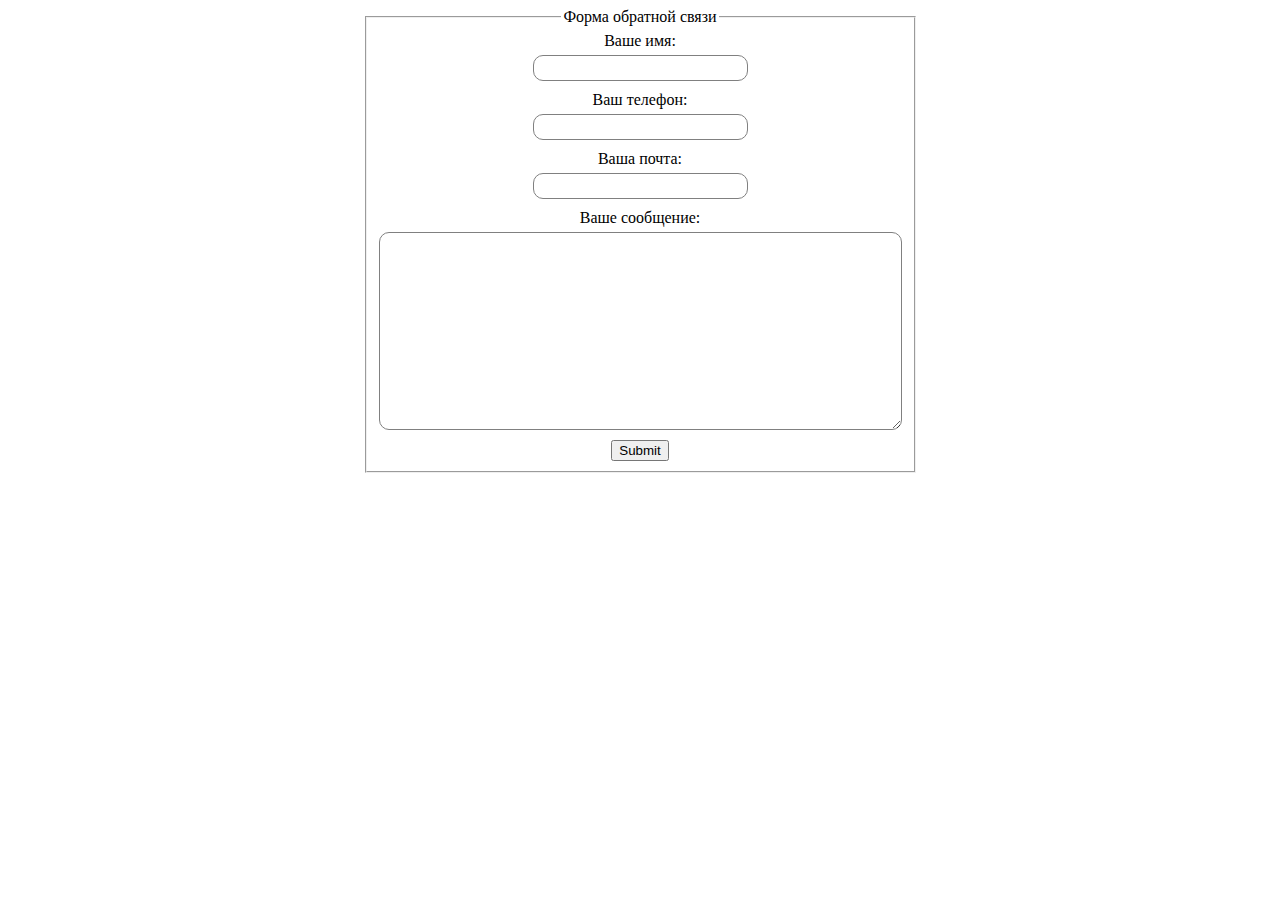
<file: lesson_4/form.html>
<!DOCTYPE html>
<html lang="en">

<head>
    <meta charset="UTF-8">
    <meta name="viewport" content="width=device-width, initial-scale=1.0">
    <title>Form with regular expressions</title>
    <style>
        .form__fieldset {
            max-width: 500px;
            min-height: 400px;
            margin: auto;
            display: flex;
            flex-direction: column;
            justify-content: space-between;
            align-items: center;
        }

        legend {
            text-align: center;
        }

        .form__label {
            margin: 0 0 5px 0;
        }

        .input {
            margin: 0 auto 10px;
            border: 1px solid grey;
            border-radius: 10px;
            padding: 3px;
            box-sizing: border-box;
            font-size: 16px;
        }

        .input_true {
            border: 1px solid forestgreen;
        }

        .input_false {
            border: 1px solid red;
        }
    </style>
    <script async>
        'use strict'
        let button = document.getElementsByClassName('form__submit-btn')[0];
        const usernameExp = /^[a-zа-яё]{2,}$/i;
        const phoneExp = /\+\d{1,4}\(?\d{3}\)?\d{3}-?\d{4}\b/;
        const emailExp = /(^\w+(|(\.|\-)\w+))(?=@[a-z]{2,}\.[a-z]{2,4}\b)/i;

        function classListToggle(element, regexp) {
            if (regexp.test(element.value)) {
                element.classList.remove('input_false');
                element.classList.add('input_true');
            } else {
                element.classList.add('input_false');
                element.classList.remove('input_true');
            }
        }

        function validate() {
            let username = document.getElementById('name');
            let phone = document.getElementById('phone');
            let email = document.getElementById('email');
            classListToggle(username, usernameExp);
            classListToggle(phone, phoneExp);
            classListToggle(email, emailExp);
        }

    </script>
</head>

<body>
    <form action="#" class="form" onsubmit="validate()">
        <fieldset class="form__fieldset">
            <legend class="form__legend">Форма обратной связи</legend>
            <label for="name" class="form__label">Ваше имя:</label>
            <input type="text" id="name" class="form__username input">
            <label for="phone" class="form__label">Ваш телефон:</label>
            <input type="text" id="phone" class="form__phone input">
            <label for="email" class="form__label">Ваша почта:</label>
            <input type="email" id="email" class="form__email input">
            <label for="text" class="form__label">Ваше сообщение:</label>
            <textarea name="text" id="text" cols="50" rows="10" class="form__text input"></textarea>
            <input type="submit" class="form__submit-btn">
        </fieldset>
    </form>
</body>

</html>
</file>
